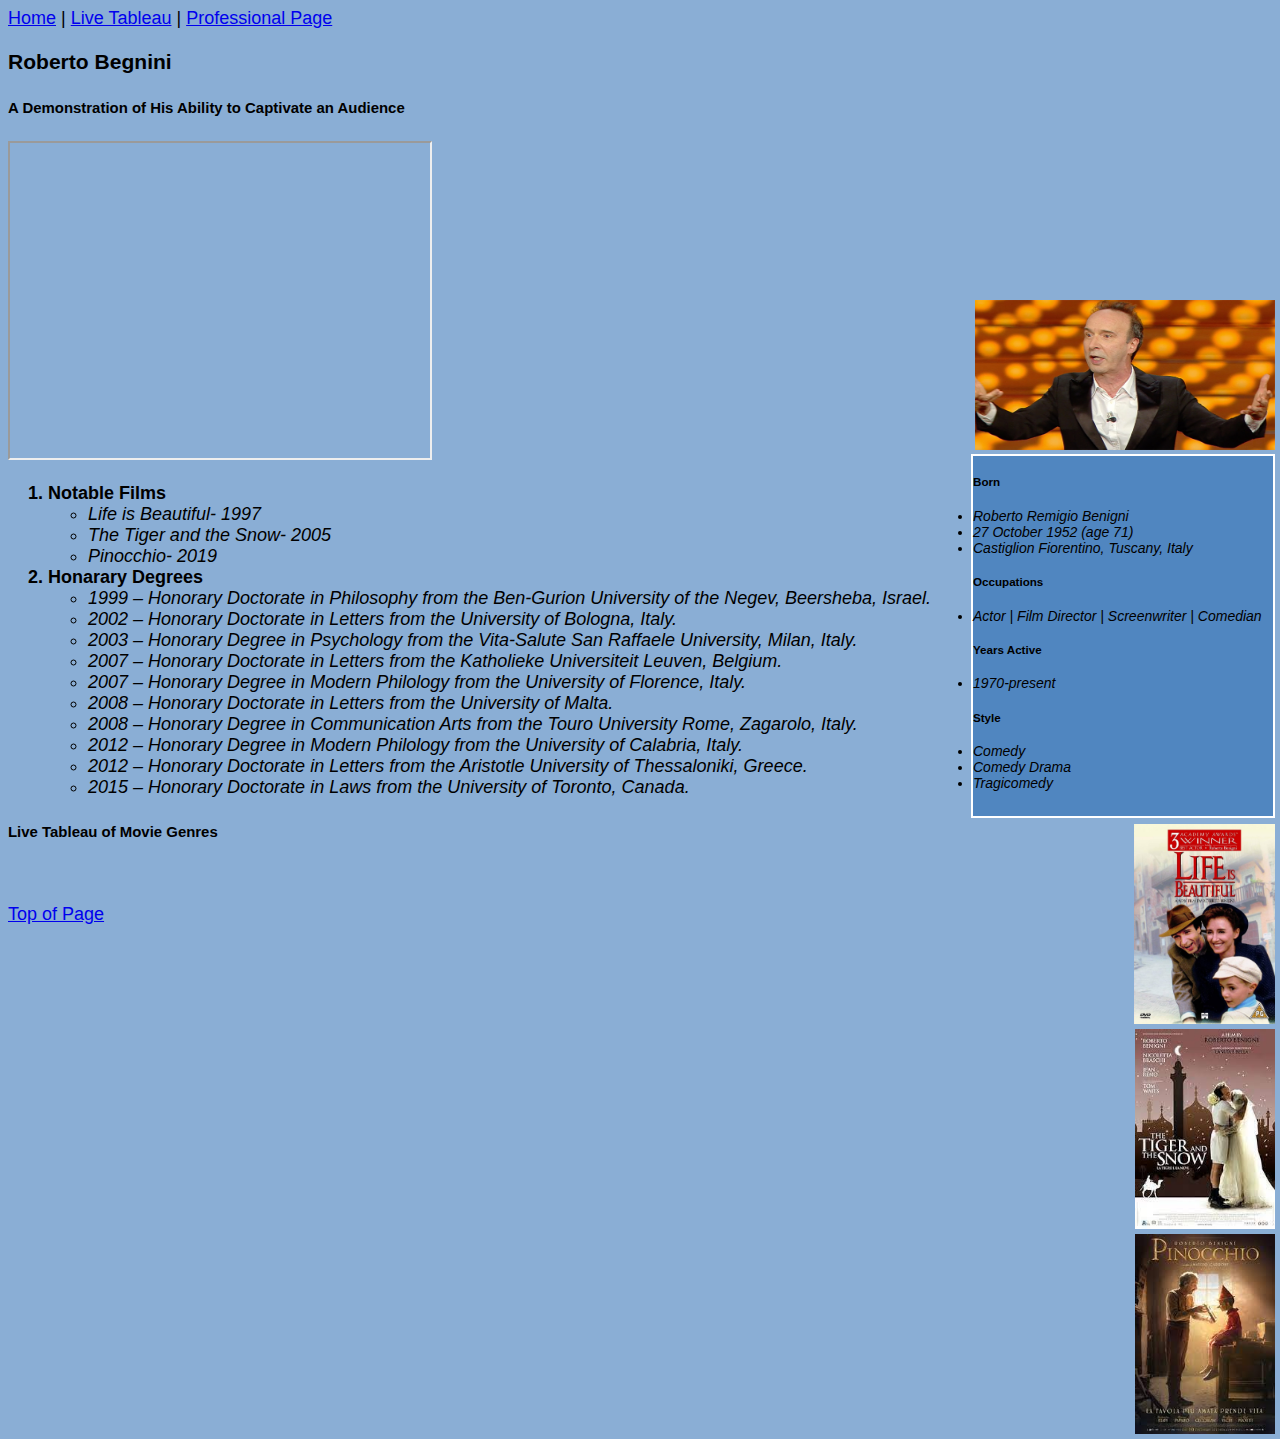
<file: html/FromScratch.html>
<!DOCTYPE html>
<html lang="en">

<head>
    <meta charset="UTF-8">
    <meta name="viewport" content="width=device-width, initial-scale=1.0">
    <title>Roberto Begnini</title>
    <link rel="stylesheet" href="../css/fromscratchstyles.css">
    <link rel="stylesheet" href="../css/layoutofmypage.css">
</head>

<body>
    <a href="#" id="top">Home</a> |
    <a href="#Tableau">Live Tableau</a> |
    <a href="../index.html" target="_blank">Professional Page</a>
    <h3>Roberto Begnini</h3>
    <h5>A Demonstration of His Ability to Captivate an Audience</h5>
    <iframe width="420" height="315" src="https://www.youtube.com/embed/RPTPx95iePI?si=ITggTItcw-FVMQ4Q"></iframe>
    <ol>
        <li>Notable Films</li>
            <ul>
                <li class="unbold">Life is Beautiful- 1997</li>
                <li class="unbold">The Tiger and the Snow- 2005</li>
                <li class="unbold">Pinocchio- 2019</li>
            </ul>
        </li>
        <li>Honarary Degrees
            <ul>
                <li class="unbold"> 1999 – Honorary Doctorate in Philosophy from the Ben-Gurion University of the Negev,
                    Beersheba, Israel.</li>
                <li class="unbold">2002 – Honorary Doctorate in Letters from the University of Bologna, Italy.</li>
                <li class="unbold">2003 – Honorary Degree in Psychology from the Vita-Salute San Raffaele University,
                    Milan, Italy.</li>
                <li class="unbold">2007 – Honorary Doctorate in Letters from the Katholieke Universiteit Leuven,
                    Belgium.</li>
                <li class="unbold">2007 – Honorary Degree in Modern Philology from the University of Florence, Italy.
                </li>
                <li class="unbold">2008 – Honorary Doctorate in Letters from the University of Malta.</li>
                <li class="unbold">2008 – Honorary Degree in Communication Arts from the Touro University Rome,
                    Zagarolo, Italy.</li>
                <li class="unbold">2012 – Honorary Degree in Modern Philology from the University of Calabria, Italy.
                </li>
                <li class="unbold">2012 – Honorary Doctorate in Letters from the Aristotle University of Thessaloniki,
                    Greece.</li>
                <li class="unbold">2015 – Honorary Doctorate in Laws from the University of Toronto, Canada.</li>
            </ul>
        </li>
    </ol>
    <div class="picture"><img src="../images/RobertoBenigni2020.jpg" height="150"
            alt="Roberto Begnini Speaking to a Crowd" width="300"> </div>
    <div class="minibio common">
        <h5>Born</h5>
        <li class="unbold">Roberto Remigio Benigni</li>
        <li class="unbold">27 October 1952 (age 71)</li>
        <li class="unbold">Castiglion Fiorentino, Tuscany, Italy</li>
        <h5>Occupations</h5>
        <li class="unbold">Actor | Film Director | Screenwriter | Comedian</li>
        <h5>Years Active</h5>
        <li class="unbold">1970-present</li>
        <h5>Style</h5>
        <li class="unbold">Comedy</li>
        <li class="unbold">Comedy Drama</li>
        <li class="unbold">Tragicomedy</li>
    </div>
    <div class="life"><img src="../images/Life is Beautiful.jpeg" height="200" alt="Movie poster of Life is Beautiful"></div>
    <div class="lvid"><iframe width="300" height="200" src="https://www.youtube.com/embed/8CTjcVr9Iao?si=XPSnnf1Yhpd7CI8i" title="YouTube video player" frameborder="0" allow="accelerometer; autoplay; clipboard-write; encrypted-media; gyroscope; picture-in-picture; web-share" allowfullscreen></iframe></div>
    <div class="tiger"><img src="../images/tiger.jpeg" height="200" alt="Movie Poster of The Tiger and the Snow"></div>
    <div class="tvid"><iframe width="300" height="200" src="https://www.youtube.com/embed/VvN0RGhFVJQ?si=5LSe0c9iJMl7rF-t" title="YouTube video player" frameborder="0" allow="accelerometer; autoplay; clipboard-write; encrypted-media; gyroscope; picture-in-picture; web-share" allowfullscreen></iframe></div>
    <div class="pinocchio"><img src="../images/pinocchio.jpeg" height="200" alt="Movie Poster of Pinocchio-2019"></div>
    <div class="pvid"><iframe width="300" height="200" src="https://www.youtube.com/embed/H4YgkUDVDhE?si=Jynu9RF7YHCMIBqf" title="YouTube video player" frameborder="0" allow="accelerometer; autoplay; clipboard-write; encrypted-media; gyroscope; picture-in-picture; web-share" allowfullscreen></iframe></div>
    <h5 id="Tableau">Live Tableau of Movie Genres</h5>
    <div class='tableauPlaceholder' id='viz1699290001555' style='position: relative'><noscript><a href='#'><img
                    alt='Movie Genres'
                    src='https:&#47;&#47;public.tableau.com&#47;static&#47;images&#47;mo&#47;moviegenres_1&#47;MovieGenres&#47;1_rss.png'
                    style='border: none' /></a></noscript><object class='tableauViz' style='display:none;'>
            <param name='host_url' value='https%3A%2F%2Fpublic.tableau.com%2F' />
            <param name='embed_code_version' value='3' />
            <param name='site_root' value='' />
            <param name='name' value='moviegenres_1&#47;MovieGenres' />
            <param name='tabs' value='no' />
            <param name='toolbar' value='yes' />
            <param name='static_image'
                value='https:&#47;&#47;public.tableau.com&#47;static&#47;images&#47;mo&#47;moviegenres_1&#47;MovieGenres&#47;1.png' />
            <param name='animate_transition' value='yes' />
            <param name='display_static_image' value='yes' />
            <param name='display_spinner' value='yes' />
            <param name='display_overlay' value='yes' />
            <param name='display_count' value='yes' />
            <param name='language' value='en-US' />
        </object></div>
    <script
        type='text/javascript'>                    var divElement = document.getElementById('viz1699290001555'); var vizElement = divElement.getElementsByTagName('object')[0]; vizElement.style.minWidth = '420px'; vizElement.style.maxWidth = '650px'; vizElement.style.width = '100%'; vizElement.style.minHeight = '587px'; vizElement.style.maxHeight = '887px'; vizElement.style.height = (divElement.offsetWidth * 0.75) + 'px'; var scriptElement = document.createElement('script'); scriptElement.src = 'https://public.tableau.com/javascripts/api/viz_v1.js'; vizElement.parentNode.insertBefore(scriptElement, vizElement);</script>
    </div>
    <p>&nbsp;</p>
    <a href="#top">Top of Page</a>
    <p>&nbsp;</p>
    <p>&nbsp;</p>
</body>

</html>
</file>
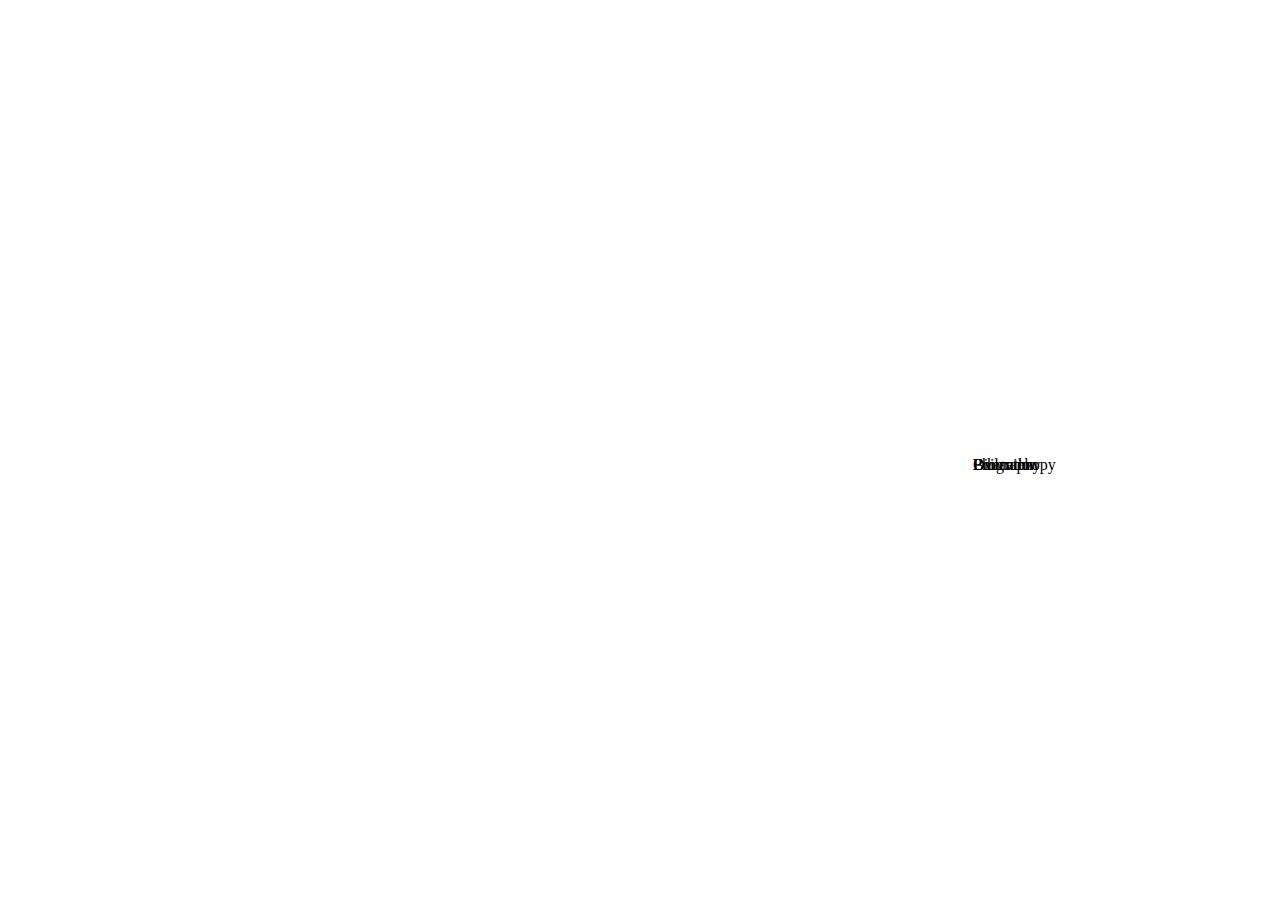
<file: html/layoutfromscratch.html>
<!DOCTYPE html>
<html lang="en">
<head>
    <meta charset="UTF-8">
    <meta name="viewport" content="width=device-width, initial-scale=1.0">
    <title>Document</title>
    <link rel="stylesheet" href="../css/layoutofmypage.css">
</head>
<body>
    <div class="common overview">Overview</div>
    <div class="common biography">Biography</div>
    <div class="common education">Education</div>
    <div class="common philanthropy">Philanthropy</div>
</body>
</html>
</file>
<file: css/fromscratchstyles.css>
body {
    font-family: 'Lucida Sans', 'Lucida Sans Regular', 'Lucida Grande', 'Lucida Sans Unicode', Geneva, Verdana, sans-serif;
    font-size: 18px;
    color: black;
    background-color: rgba(80, 134, 192, 0.666);
}
li {font-weight: bold;
}
.unbold {
    font-style: italic;
    font-weight: normal;
    color: black;
}
</file>
<file: css/layoutofmypage.css>
.picture{
    right: 5px;
    top: 300px;
    position: absolute;
}
.common{
    /* background-color: #cccccc; */
    border: 2px solid white;
    position: absolute;
    right: 5px;
    top: 454px;
    width: 300px;
}
.minibio{
    right: 5px;
    top: 454px;
    position: absolute;
    font-size: 14px;
    height: 360px;
    z-index: 1;
    background: rgb(80, 134, 192);
}
.life{
    right: 5px;
    position: absolute;
    top: 824px;
}
.lvid{
    position: absolute;
    right: 150px;
    top: 824px;
    z-index: 2;
}
.tiger{
    right: 5px;
    position: absolute;
    top: 1029px; 
}
.tvid{
    right: 150px;
    position: absolute;
    top: 1029px;
    z-index: 2;
}
.pinocchio{
    right: 5px;
    position: absolute;
    top: 1234px;
}
.pvid{
    right: 150px;
    position: absolute;
    top: 1234px;
    z-index: 2;
}
</file>
